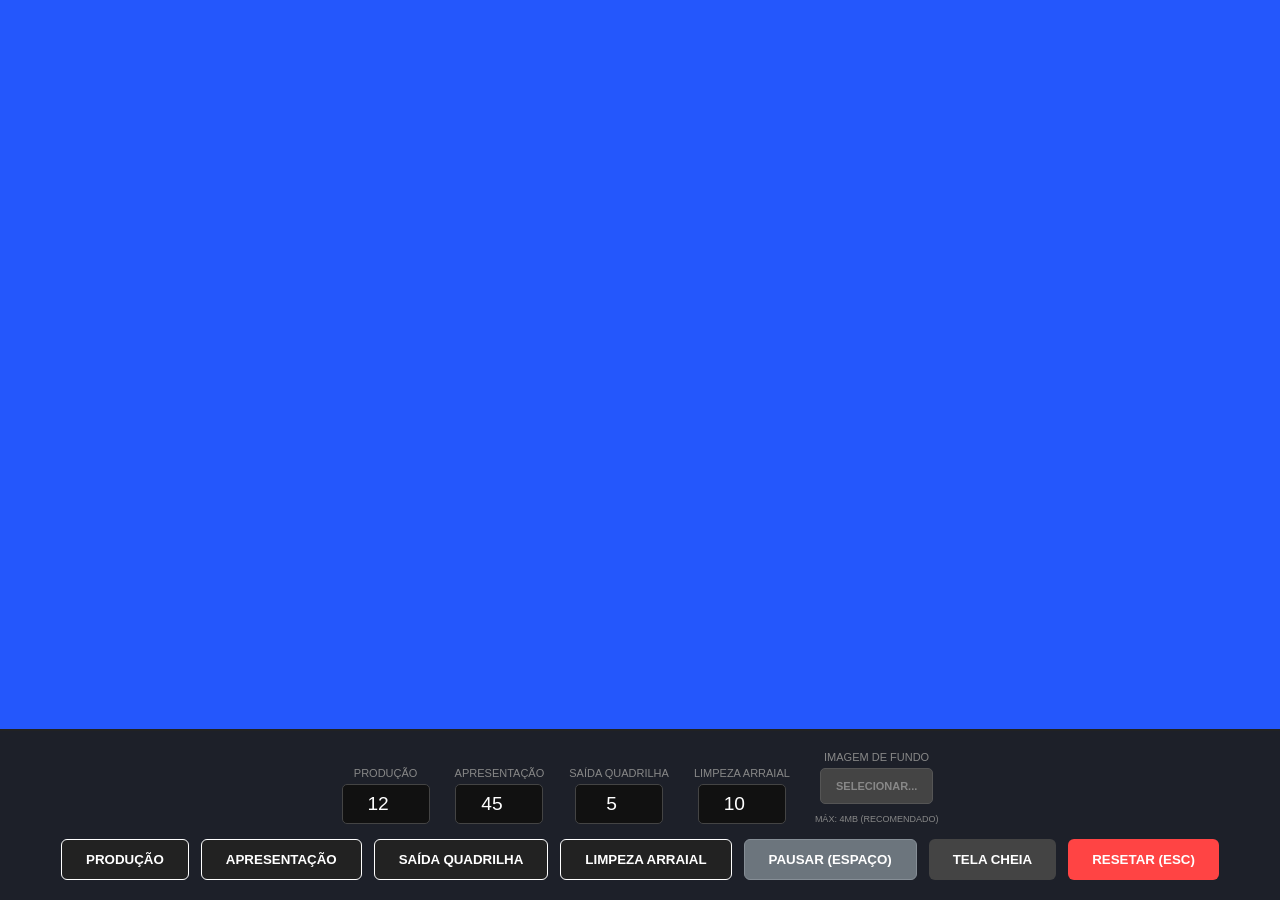
<file: index.html>
<!DOCTYPE html>
<html lang="pt-br">

<head>
    <meta charset="UTF-8">
    <meta name="viewport" content="width=device-width, initial-scale=1.0">
    <title>Cronômetro Festival de Quadrilhas</title>
    <link rel="stylesheet" href="style.css">

    <link rel="manifest" href="manifest.json">
    <meta name="theme-color" content="#2457FC">
    <meta name="apple-mobile-web-app-capable" content="yes">
</head>

<body>

    <div id="bg-image-layer"></div>

    <main id="display-layer">
        <h2 id="status-header">PRONTO</h2>
        <div id="main-timer">00:00</div>
        <div id="overtime-label">⚠️ TEMPO EXCEDIDO ⚠️</div>
    </main>

    <div id="hover-trigger" onmouseover="showUI()"></div>

    <footer id="control-layer" onmouseleave="hideUI()">
        <div class="input-row">
            <div class="input-group">
                <label>Produção</label>
                <input type="number" id="cfg-producao">
            </div>
            <div class="input-group">
                <label>Apresentação</label>
                <input type="number" id="cfg-apresentacao">
            </div>
            <div class="input-group">
                <label>Saída Quadrilha</label>
                <input type="number" id="cfg-saida">
            </div>
            <div class="input-group">
                <label>Limpeza Arraial</label>
                <input type="number" id="cfg-limpeza">
            </div>
            <div class="input-group">
                <label>Imagem de Fundo</label>
                <label for="image-uploader" class="btn-upload-label">Selecionar...</label>
                <input type="file" id="image-uploader" accept="image/*" onchange="changeBackgroundImage(event)">
                <small style="color: #888; font-size: 9px; margin-top: 5px; text-transform: uppercase;">Máx: 4MB
                    (Recomendado)</small>
            </div>
        </div>
        <div class="btn-row">
            <button class="btn-go" onclick="initTimer('PRODUÇÃO')">Produção</button>
            <button class="btn-go" onclick="initTimer('APRESENTAÇÃO')">Apresentação</button>
            <button class="btn-go" onclick="initTimer('SAÍDA QUADRILHA')">Saída Quadrilha</button>
            <button class="btn-go" onclick="initTimer('LIMPEZA ARRAIAL')">Limpeza Arraial</button>
            <button class="btn-pause" onclick="togglePause()">Pausar (Espaço)</button>
            <button class="btn-fs" onclick="toggleFS()">Tela Cheia</button>
            <button class="btn-stop" onclick="stopAll()">Resetar (ESC)</button>
        </div>
    </footer>

    <script src="script.js"></script>

    <script>
        if ('serviceWorker' in navigator) {
            window.addEventListener('load', () => {
                navigator.serviceWorker.register('./sw.js')
                    .then(reg => console.log('PWA Service Worker registrado com sucesso!', reg))
                    .catch(err => console.error('Erro ao registrar Service Worker:', err));
            });
        }
    </script>
</body>

</html>
</file>
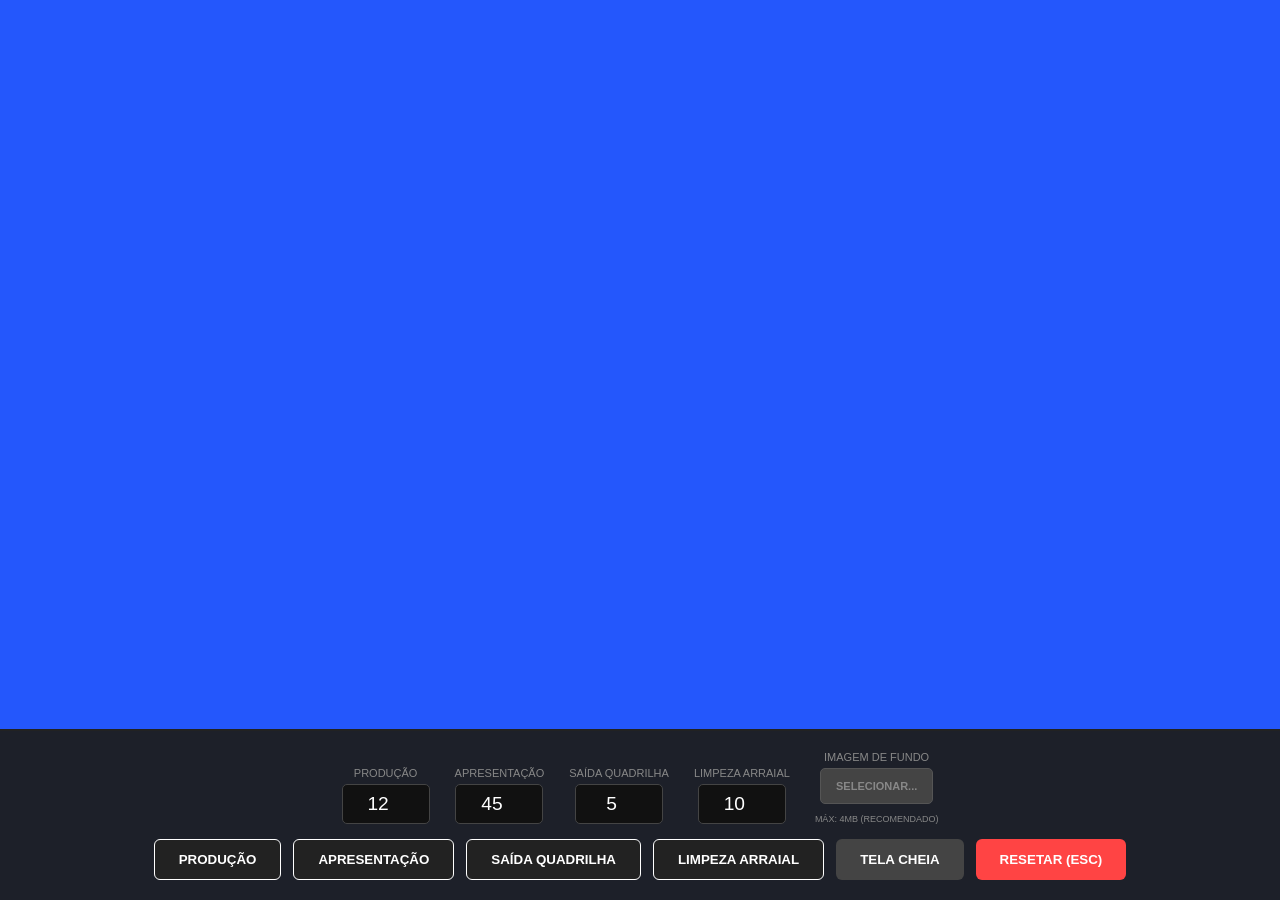
<file: BKP/index.html>
<!DOCTYPE html>
<html lang="pt-br">

<head>
    <meta charset="UTF-8">
    <meta name="viewport" content="width=device-width, initial-scale=1.0">
    <title>Cronômetro Festival de Quadrilhas</title>
    <link rel="stylesheet" href="style.css">

    <link rel="manifest" href="manifest.json">
    <meta name="theme-color" content="#2457FC">
    <meta name="apple-mobile-web-app-capable" content="yes">
</head>

<body>

    <div id="bg-image-layer"></div>

    <main id="display-layer">
        <h2 id="status-header">PRONTO</h2>
        <div id="main-timer">00:00</div>
        <div id="overtime-label">⚠️ TEMPO EXCEDIDO ⚠️</div>
    </main>

    <div id="hover-trigger" onmouseover="showUI()"></div>

    <footer id="control-layer" onmouseleave="hideUI()">
        <div class="input-row">
            <div class="input-group">
                <label>Produção</label>
                <input type="number" id="cfg-producao">
            </div>
            <div class="input-group">
                <label>Apresentação</label>
                <input type="number" id="cfg-apresentacao">
            </div>
            <div class="input-group">
                <label>Saída Quadrilha</label>
                <input type="number" id="cfg-saida">
            </div>
            <div class="input-group">
                <label>Limpeza Arraial</label>
                <input type="number" id="cfg-limpeza">
            </div>
            <div class="input-group">
                <label>Imagem de Fundo</label>
                <label for="image-uploader" class="btn-upload-label">Selecionar...</label>
                <input type="file" id="image-uploader" accept="image/*" onchange="changeBackgroundImage(event)">
                <small style="color: #888; font-size: 9px; margin-top: 5px; text-transform: uppercase;">Máx: 4MB
                    (Recomendado)</small>
            </div>
        </div>
        <div class="btn-row">
            <button class="btn-go" onclick="initTimer('PRODUÇÃO')">Produção</button>
            <button class="btn-go" onclick="initTimer('APRESENTAÇÃO')">Apresentação</button>
            <button class="btn-go" onclick="initTimer('SAÍDA QUADRILHA')">Saída Quadrilha</button>
            <button class="btn-go" onclick="initTimer('LIMPEZA ARRAIAL')">Limpeza Arraial</button>
            <button class="btn-fs" onclick="toggleFS()">Tela Cheia</button>
            <button class="btn-stop" onclick="stopAll()">Resetar (ESC)</button>
        </div>
    </footer>

    <script src="script.js"></script>

    <script>
        if ('serviceWorker' in navigator) {
            window.addEventListener('load', () => {
                navigator.serviceWorker.register('./sw.js')
                    .then(reg => console.log('PWA Service Worker registrado com sucesso!', reg))
                    .catch(err => console.error('Erro ao registrar Service Worker:', err));
            });
        }
    </script>
</body>

</html>
</file>
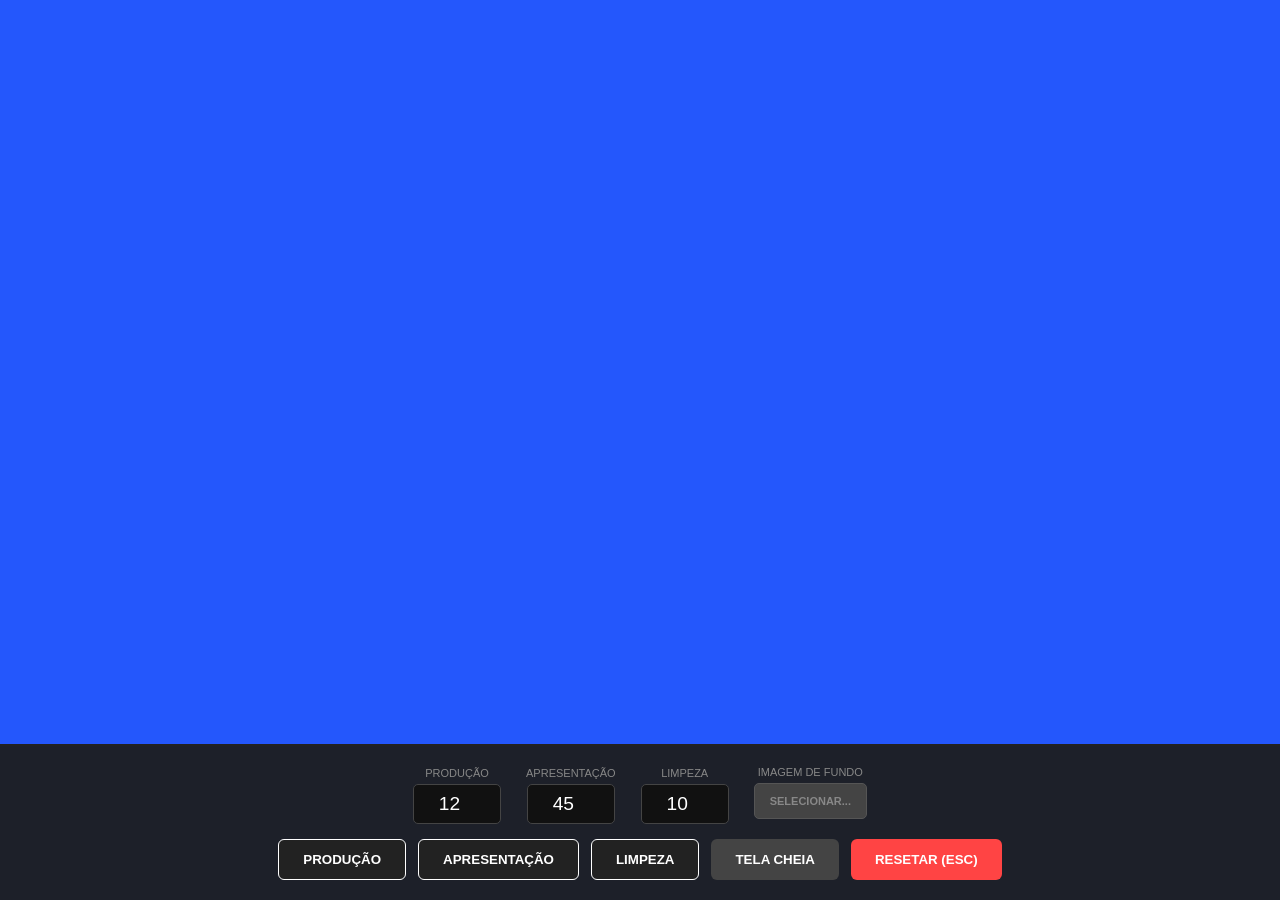
<file: BKP/04062026/index.html>
<!DOCTYPE html>
<html lang="pt-br">

<head>
    <meta charset="UTF-8">
    <meta name="viewport" content="width=device-width, initial-scale=1.0">
    <title>Cronômetro Festival de Quadrilhas</title>
    <link rel="stylesheet" href="style.css">
</head>

<body>

    <div id="bg-image-layer"></div>

    <main id="display-layer">
        <h2 id="status-header">PRONTO</h2>
        <div id="main-timer">00:00</div>
        <div id="overtime-label">⚠️ TEMPO EXCEDIDO ⚠️</div>
    </main>

    <div id="hover-trigger" onmouseover="showUI()"></div>

    <footer id="control-layer" onmouseleave="hideUI()">
        <div class="input-row">
            <div class="input-group">
                <label>Produção</label>
                <input type="number" id="cfg-producao" value="12">
            </div>
            <div class="input-group">
                <label>Apresentação</label>
                <input type="number" id="cfg-apresentacao" value="45">
            </div>
            <div class="input-group">
                <label>Limpeza</label>
                <input type="number" id="cfg-limpeza" value="10">
            </div>
            <div class="input-group">
                <label>Imagem de Fundo</label>
                <label for="image-uploader" class="btn-upload-label">Selecionar...</label>
                <input type="file" id="image-uploader" accept="image/*" onchange="changeBackgroundImage(event)">
            </div>
        </div>
        <div class="btn-row">
            <button class="btn-go" onclick="initTimer('PRODUÇÃO')">Produção</button>
            <button class="btn-go" onclick="initTimer('APRESENTAÇÃO')">Apresentação</button>
            <button class="btn-go" onclick="initTimer('LIMPEZA')">Limpeza</button>
            <button class="btn-fs" onclick="toggleFS()">Tela Cheia</button>
            <button class="btn-stop" onclick="stopAll()">Resetar (ESC)</button>
        </div>
    </footer>

    <script src="script.js"></script>
</body>

</html>
</file>
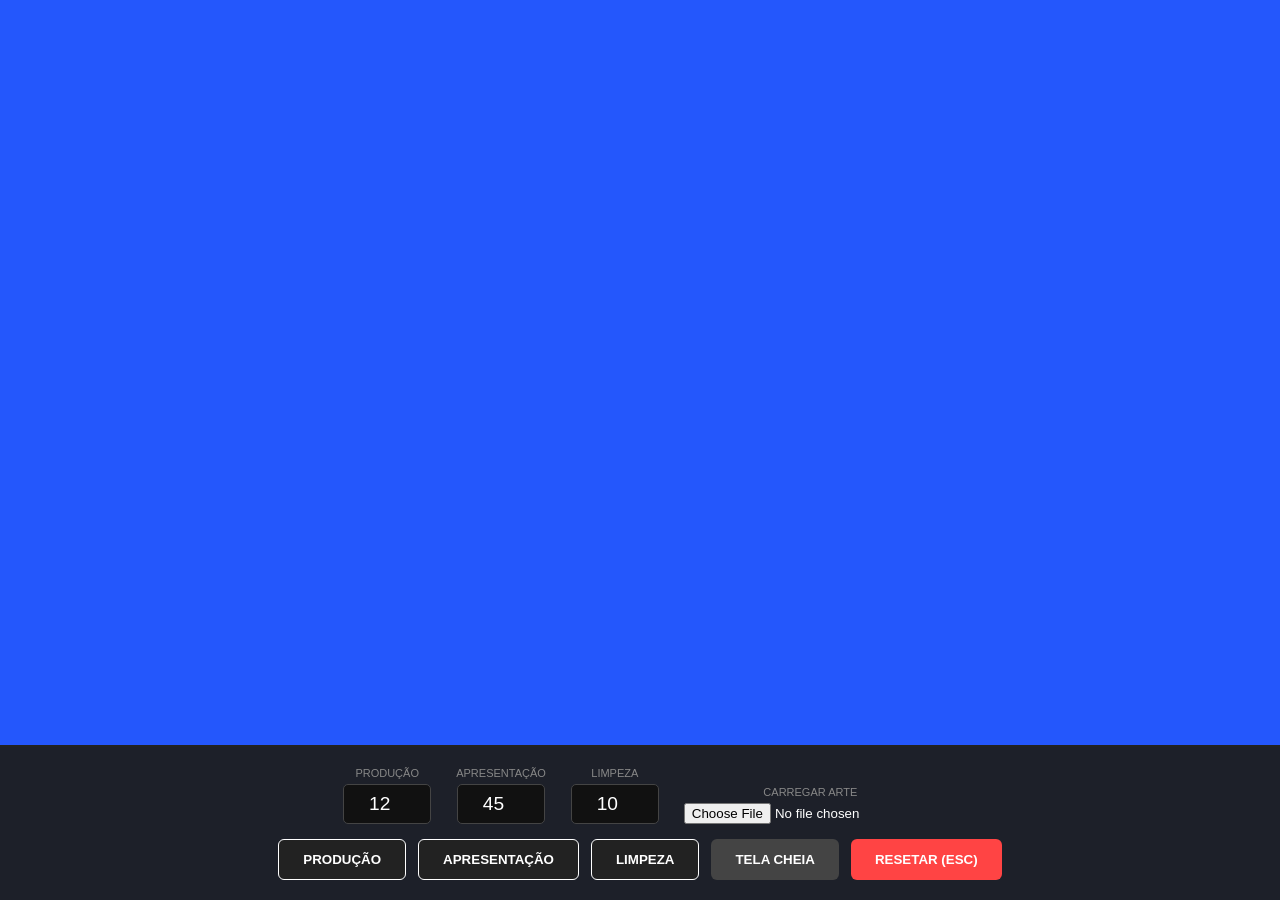
<file: BKP/index_OLD (2).html>
<!DOCTYPE html>
<html lang="pt-br">

<head>
    <meta charset="UTF-8">
    <meta name="viewport" content="width=device-width, initial-scale=1.0">
    <title>Cronômetro Festival de Quadrilhas</title>
    <link rel="stylesheet" href="style.css">
</head>

<body class="show-menu"> <!-- Inicia visível para configuração inicial -->

    <!-- Zona de detecção no topo -->
    <div id="hover-trigger" onmouseenter="showUI()"></div>

    <!-- O painel agora tem onmouseleave para fechar quando o mouse sair dele -->
    <header id="control-layer" onmouseleave="hideUI()">
        <div class="input-row">
            <div class="input-group">
                <label>Produção</label>
                <input type="number" id="cfg-producao" value="12">
            </div>
            <div class="input-group">
                <label>Apresentação</label>
                <input type="number" id="cfg-apresentacao" value="45">
            </div>
            <div class="input-group">
                <label>Limpeza</label>
                <input type="number" id="cfg-limpeza" value="10">
            </div>
            <div class="input-group">
                <label>Carregar Arte</label>
                <input type="file" id="art-upload" accept="image/*" onchange="handleArtUpload(event)">
            </div>
        </div>
        <div class="btn-row">
            <button class="btn-go" onclick="initTimer('PRODUÇÃO')">Produção</button>
            <button class="btn-go" onclick="initTimer('APRESENTAÇÃO')">Apresentação</button>
            <button class="btn-go" onclick="initTimer('LIMPEZA')">Limpeza</button>
            <button class="btn-fs" onclick="toggleFS()">Tela Cheia</button>
            <button class="btn-stop" onclick="stopAll()">Resetar (ESC)</button>
        </div>
    </header>

    <div id="viewport-container">
        <div id="art-overlay"></div>
        <main id="display-layer">
            <h2 id="status-header">PRONTO</h2>
            <div id="main-timer">00:00</div>
            <div id="overtime-label">⚠️ TEMPO EXCEDIDO ⚠️</div>
        </main>
    </div>

    <script src="script.js"></script>
</body>

</html>
</file>
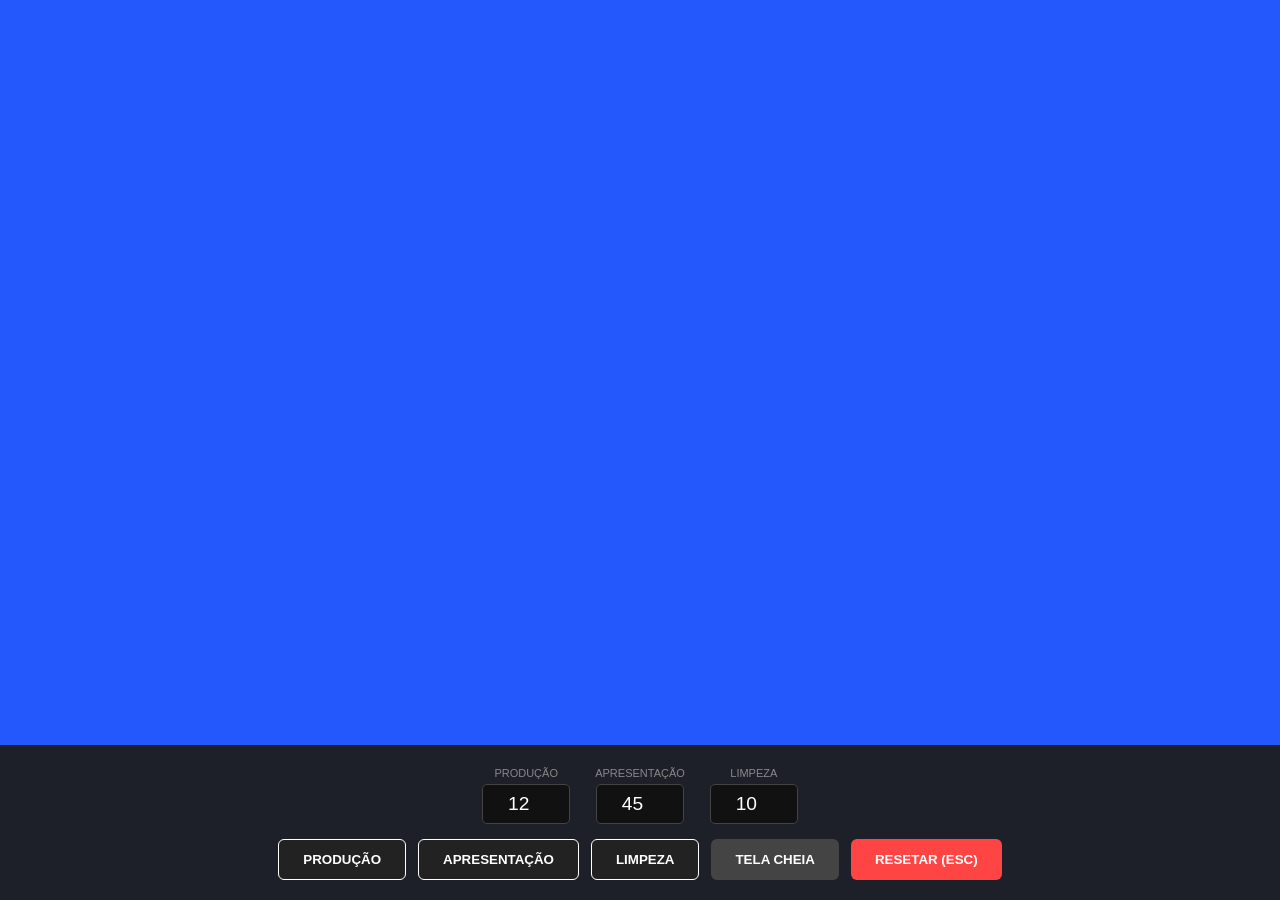
<file: BKP/index_old.html>
<!DOCTYPE html>
<html lang="pt-br">
<head>
    <meta charset="UTF-8">
    <meta name="viewport" content="width=device-width, initial-scale=1.0">
    <title>Cronômetro Festival de Quadrilhas</title>
    <link rel="stylesheet" href="style.css">
</head>
<body>

    <!-- Overlay para a Arte em Tela Cheia -->
    <div id="art-overlay"></div>

    <!-- Gatilho invisível para mostrar o menu ao passar o mouse no topo -->
    <div id="hover-trigger" onmouseover="showUI()"></div>

    <!-- Painel de Controle Superior -->
    <header id="control-layer">
        <div class="input-row">
            <div class="input-group">
                <label>Produção</label>
                <input type="number" id="cfg-producao" value="12">
            </div>
            <div class="input-group">
                <label>Apresentação</label>
                <input type="number" id="cfg-apresentacao" value="45">
            </div>
            <div class="input-group">
                <label>Limpeza</label>
                <input type="number" id="cfg-limpeza" value="10">
            </div>
        </div>
        <div class="btn-row">
            <button class="btn-go" onclick="initTimer('PRODUÇÃO')">Produção</button>
            <button class="btn-go" onclick="initTimer('APRESENTAÇÃO')">Apresentação</button>
            <button class="btn-go" onclick="initTimer('LIMPEZA')">Limpeza</button>
            <button class="btn-fs" onclick="toggleFS()">Tela Cheia</button>
            <button class="btn-stop" onclick="stopAll()">Resetar (ESC)</button>
        </div>
    </header>

    <!-- Área Principal do Cronômetro -->
    <main id="display-layer">
        <h2 id="status-header">PRONTO</h2>
        <div id="main-timer">00:00</div>
        <div id="overtime-label">⚠️ TEMPO EXCEDIDO ⚠️</div>
    </main>

    <script src="script.js"></script>
</body>
</html>
</file>
<file: style.css>
/* ==========================================================================
   PROJETO: Cronômetro Festival de Quadrilhas (PWA / Desktop)
   DATA DE VERSÃO: 23 de Junho de 2026
   @author maciohsdelima
   MODIFICAÇÃO: Estilos para o botão de pausar e feedback visual de pausa ativa.
========================================================================== 
*/

:root {
    --bg-color: #2457FC;     /* Fundo padrão (Azul) */
    --text-color: #ffffff;   /* Texto padrão (Branco) */
    --accent-color: #ffffff; 
    --warning-color: #000;    /* Texto para Reta Final (Preto) */
    --danger-color: #000;  
    
    /* Cores de fundo estáticas para os alertas */
    --success-bg: #008000;   /* Fundo Verde para Apresentação */
    --warning-bg: #ffcc00;  /* Fundo para Reta Final (Amarelo) */
    --danger-bg: #ff4444;   /* Fundo para Tempo Esgotado (Vermelho) */
    --orange-bg: #ff7b00;   /* Fundo Laranja para Saída e Limpeza Arraial */
}

body {
    background-color: var(--bg-color);
    color: var(--text-color);
    font-family: sans-serif, 'Segoe UI', Tahoma, Geneva, Verdana;
    margin: 0;
    display: flex;
    flex-direction: column;
    align-items: center;
    justify-content: center;
    height: 100vh;
    overflow: hidden;
    position: relative;
    transition: background-color 0.5s ease;
}

/* Camada da Imagem de Fundo */
#bg-image-layer {
    position: absolute;
    top: 0;
    left: 0;
    width: 100%;
    height: 100%;
    background-size: cover;
    background-position: center;
    background-repeat: no-repeat;
    z-index: 1;
    opacity: 1;
    transition: opacity 0.5s ease;
}

/* Esconde a imagem de fundo quando qualquer contagem inicia */
body.counting #bg-image-layer {
    opacity: 0;
    pointer-events: none;
}

/* Classes de estado aplicadas pelo JS */
body.bg-success { background-color: var(--success-bg); }
body.bg-warning { background-color: var(--warning-bg); }
body.bg-danger { background-color: var(--danger-bg); }
body.bg-orange { background-color: var(--orange-bg); }

#display-layer {
    display: flex;
    flex-direction: column;
    align-items: center;
    justify-content: center;
    text-align: center;
    width: 100%;
    height: 100%;
    z-index: 2;
    opacity: 0;
    transition: opacity 0.5s ease, filter 0.3s ease;
}

body.counting #display-layer {
    opacity: 1;
}

/* Efeito visual opcional quando o cronômetro estiver pausado */
body.paused-state #display-layer {
    opacity: 0.5;
    filter: blur(1px);
}

#control-layer {
    position: fixed;
    bottom: 0;
    width: 100%;
    background: rgba(30, 30, 30, 0.95);
    padding: 20px 0;
    display: flex;
    flex-direction: column;
    align-items: center;
    gap: 15px;
    z-index: 100;
    transition: transform 0.4s cubic-bezier(0.4, 0, 0.2, 1);
    border-top: 2px solid #222;
}

.hidden-ui #control-layer {
    transform: translateY(100%);
}

.input-row { display: flex; gap: 25px; align-items: flex-end; }

.input-group {
    display: flex;
    flex-direction: column;
    align-items: center;
}

.input-group label {
    font-size: 11px;
    text-transform: uppercase;
    color: #888;
    margin-bottom: 5px;
}

.input-group input[type="number"] {
    background: #111;
    border: 1px solid #444;
    color: var(--accent-color);
    padding: 8px;
    width: 70px;
    text-align: center;
    font-size: 1.2rem;
    border-radius: 5px;
}

#image-uploader {
    display: none;
}

.btn-upload-label {
    background: #444;
    color: white;
    padding: 11px 15px;
    font-size: 0.9rem;
    font-weight: bold;
    border-radius: 5px;
    cursor: pointer;
    text-transform: uppercase;
    border: 1px solid #555;
    transition: background 0.2s;
}

.btn-upload-label:hover {
    background: #555;
}

#status-header {
    font-size: 2.5rem;
    text-transform: uppercase;
    letter-spacing: 10px;
    color: var(--text-color);
    margin: 0;
    transition: color 0.3s ease;
}

#main-timer {
    font-family: 'Courier New', Courier, monospace;
    font-size: 25vw;
    font-weight: bold;
    margin: 0;
    line-height: 0.9;
    color: var(--text-color);
    transition: color 0.3s ease;
}

#overtime-label {
    display: inline-block;
    background: #ff4444;
    color: white;
    padding: 10px 50px;
    font-size: 2rem;
    font-weight: bold;
    border-radius: 50px;
    margin-top: 20px;
    visibility: hidden;
}

.btn-row { display: flex; gap: 12px; }

button {
    padding: 12px 24px;
    cursor: pointer;
    font-weight: bold;
    border-radius: 6px;
    border: none;
    text-transform: uppercase;
}

.btn-go { background: #222; color: #ffffff; border: 1px solid #ffffff; }
.btn-stop { background: #ff4444; color: white; }
.btn-fs { background: #444; color: white; }

/* Estilo do novo botão de Pausa */
.btn-pause {
    background: #6c757d;
    color: #ffffff;
    border: 1px solid #868e96;
    transition: background 0.2s;
}
.btn-pause:hover {
    background: #5a6268;
}

#hover-trigger {
    position: fixed;
    bottom: 0;
    width: 100%;
    height: 30px;
    z-index: 101;
}
</file>
<file: BKP/style.css>
:root {
    --bg-color: #2457FC;     /* Fundo padrão (Azul) */
    --text-color: #ffffff;   /* Texto padrão (Branco) */
    --accent-color: #ffffff; 
    --warning-color: #000;    /* Texto para Reta Final (Preto) */
    --danger-color: #000;  
    
    /* Cores de fundo estáticas para os alertas */
    --success-bg: #008000;   /* Fundo Verde para Apresentação */
    --warning-bg: #ffcc00;  /* Fundo para Reta Final (Amarelo) */
    --danger-bg: #ff4444;   /* Fundo para Tempo Esgotado (Vermelho) */
    --orange-bg: #ff7b00;   /* NOVO: Fundo Laranja para Saída e Limpeza Arraial */
}

body {
    background-color: var(--bg-color);
    color: var(--text-color);
    font-family: sans-serif, 'Segoe UI', Tahoma, Geneva, Verdana;
    margin: 0;
    display: flex;
    flex-direction: column;
    align-items: center;
    justify-content: center;
    height: 100vh;
    overflow: hidden;
    position: relative;
    transition: background-color 0.5s ease;
}

/* Camada da Imagem de Fundo */
#bg-image-layer {
    position: absolute;
    top: 0;
    left: 0;
    width: 100%;
    height: 100%;
    background-size: cover;
    background-position: center;
    background-repeat: no-repeat;
    z-index: 1;
    opacity: 1;
    transition: opacity 0.5s ease;
}

/* Esconde a imagem de fundo quando qualquer contagem inicia */
body.counting #bg-image-layer {
    opacity: 0;
    pointer-events: none;
}

/* Classes de estado aplicadas pelo JS */
body.bg-success { background-color: var(--success-bg); }
body.bg-warning { background-color: var(--warning-bg); }
body.bg-danger { background-color: var(--danger-bg); }
body.bg-orange { background-color: var(--orange-bg); } /* NOVO: Classe para aplicar o fundo laranja */

#display-layer {
    display: flex;
    flex-direction: column;
    align-items: center;
    justify-content: center;
    text-align: center;
    width: 100%;
    height: 100%;
    z-index: 2; /* Mantém o texto acima da imagem */
    opacity: 0;
    transition: opacity 0.5s ease; /* Transição suave para o texto aparecer/sumir */
}

/* O cronômetro e textos só aparecem quando uma contagem estiver rodando */
body.counting #display-layer {
    opacity: 1;
}

#control-layer {
    position: fixed;
    bottom: 0;
    width: 100%;
    background: rgba(30, 30, 30, 0.95);
    padding: 20px 0;
    display: flex;
    flex-direction: column;
    align-items: center;
    gap: 15px;
    z-index: 100;
    transition: transform 0.4s cubic-bezier(0.4, 0, 0.2, 1);
    border-top: 2px solid #222;
}

.hidden-ui #control-layer {
    transform: translateY(100%);
}

.input-row { display: flex; gap: 25px; align-items: flex-end; }

.input-group {
    display: flex;
    flex-direction: column;
    align-items: center;
}

.input-group label {
    font-size: 11px;
    text-transform: uppercase;
    color: #888;
    margin-bottom: 5px;
}

.input-group input[type="number"] {
    background: #111;
    border: 1px solid #444;
    color: var(--accent-color);
    padding: 8px;
    width: 70px;
    text-align: center;
    font-size: 1.2rem;
    border-radius: 5px;
}

#image-uploader {
    display: none; /* Esconde o input original */
}

.btn-upload-label {
    background: #444;
    color: white;
    padding: 11px 15px;
    font-size: 0.9rem;
    font-weight: bold;
    border-radius: 5px;
    cursor: pointer;
    text-transform: uppercase;
    border: 1px solid #555;
    transition: background 0.2s;
}

.btn-upload-label:hover {
    background: #555;
}

#status-header {
    font-size: 2.5rem;
    text-transform: uppercase;
    letter-spacing: 10px;
    color: var(--text-color);
    margin: 0;
    transition: color 0.3s ease;
}

#main-timer {
    font-family: 'Courier New', Courier, monospace;
    font-size: 25vw;
    font-weight: bold;
    margin: 0;
    line-height: 0.9;
    color: var(--text-color);
    transition: color 0.3s ease;
}

#overtime-label {
    display: inline-block;
    background: #ff4444;
    color: white;
    padding: 10px 50px;
    font-size: 2rem;
    font-weight: bold;
    border-radius: 50px;
    margin-top: 20px;
    visibility: hidden;
}

.btn-row { display: flex; gap: 12px; }

button {
    padding: 12px 24px;
    cursor: pointer;
    font-weight: bold;
    border-radius: 6px;
    border: none;
    text-transform: uppercase;
}

.btn-go { background: #222; color: #ffffff; border: 1px solid #ffffff; }
.btn-stop { background: #ff4444; color: white; }
.btn-fs { background: #444; color: white; }

#hover-trigger {
    position: fixed;
    bottom: 0;
    width: 100%;
    height: 30px;
    z-index: 101;
}
</file>
<file: BKP/04062026/style.css>
:root {
    --bg-color: #2457FC;     /* Fundo padrão (Azul) */
    --text-color: #ffffff;   /* Texto padrão (Branco) */
    --accent-color: #ffffff; 
    --warning-color: #000;    /* Texto para Reta Final (Preto) */
    --danger-color: #000;  
    
    /* Cores de fundo estáticas para os alertas */
    --success-bg: #008000;   /* Fundo Verde para Apresentação */
    --warning-bg: #ffcc00;  /* Fundo para Reta Final (Amarelo) */
    --danger-bg: #ff4444;   /* Fundo para Tempo Esgotado (Vermelho) */
}

body {
    background-color: var(--bg-color);
    color: var(--text-color);
    font-family: sans-serif, 'Segoe UI', Tahoma, Geneva, Verdana;
    margin: 0;
    display: flex;
    flex-direction: column;
    align-items: center;
    justify-content: center;
    height: 100vh;
    overflow: hidden;
    position: relative;
    transition: background-color 0.5s ease;
}

/* Camada da Imagem de Fundo */
#bg-image-layer {
    position: absolute;
    top: 0;
    left: 0;
    width: 100%;
    height: 100%;
    background-size: cover;
    background-position: center;
    background-repeat: no-repeat;
    z-index: 1;
    opacity: 1;
    transition: opacity 0.5s ease;
}

/* Esconde a imagem de fundo quando qualquer contagem inicia */
body.counting #bg-image-layer {
    opacity: 0;
    pointer-events: none;
}

/* Classes de estado aplicadas pelo JS */
body.bg-success { background-color: var(--success-bg); }
body.bg-warning { background-color: var(--warning-bg); }
body.bg-danger { background-color: var(--danger-bg); }

#display-layer {
    display: flex;
    flex-direction: column;
    align-items: center;
    justify-content: center;
    text-align: center;
    width: 100%;
    height: 100%;
    z-index: 2; /* Mantém o texto acima da imagem */
    
    /* NOVO: Começa invisível para dar lugar à imagem limpa */
    opacity: 0;
    transition: opacity 0.5s ease; /* Transição suave para o texto aparecer/sumir */
}

/* NOVO: O cronômetro e textos só aparecem quando uma contagem estiver rodando */
body.counting #display-layer {
    opacity: 1;
}

#control-layer {
    position: fixed;
    bottom: 0;
    width: 100%;
    background: rgba(30, 30, 30, 0.95);
    padding: 20px 0;
    display: flex;
    flex-direction: column;
    align-items: center;
    gap: 15px;
    z-index: 100;
    transition: transform 0.4s cubic-bezier(0.4, 0, 0.2, 1);
    border-top: 2px solid #222;
}

.hidden-ui #control-layer {
    transform: translateY(100%);
}

.input-row { display: flex; gap: 25px; align-items: flex-end; }

.input-group {
    display: flex;
    flex-direction: column;
    align-items: center;
}

.input-group label {
    font-size: 11px;
    text-transform: uppercase;
    color: #888;
    margin-bottom: 5px;
}

.input-group input[type="number"] {
    background: #111;
    border: 1px solid #444;
    color: var(--accent-color);
    padding: 8px;
    width: 70px;
    text-align: center;
    font-size: 1.2rem;
    border-radius: 5px;
}

/* NOVO: Estilização do seletor customizado de imagem */
#image-uploader {
    display: none; /* Esconde o input original feio */
}

.btn-upload-label {
    background: #444;
    color: white;
    padding: 11px 15px;
    font-size: 0.9rem;
    font-weight: bold;
    border-radius: 5px;
    cursor: pointer;
    text-transform: uppercase;
    border: 1px solid #555;
    transition: background 0.2s;
}

.btn-upload-label:hover {
    background: #555;
}

#status-header {
    font-size: 2.5rem;
    text-transform: uppercase;
    letter-spacing: 10px;
    color: var(--text-color);
    margin: 0;
    transition: color 0.3s ease;
}

#main-timer {
    font-family: 'Courier New', Courier, monospace;
    font-size: 25vw;
    font-weight: bold;
    margin: 0;
    line-height: 0.9;
    color: var(--text-color);
    transition: color 0.3s ease;
}

#overtime-label {
    display: inline-block;
    background: #ff4444;
    color: white;
    padding: 10px 50px;
    font-size: 2rem;
    font-weight: bold;
    border-radius: 50px;
    margin-top: 20px;
    visibility: hidden;
}

.btn-row { display: flex; gap: 12px; }

button {
    padding: 12px 24px;
    cursor: pointer;
    font-weight: bold;
    border-radius: 6px;
    border: none;
    text-transform: uppercase;
}

.btn-go { background: #222; color: #ffffff; border: 1px solid #ffffff; }
.btn-stop { background: #ff4444; color: white; }
.btn-fs { background: #444; color: white; }

#hover-trigger {
    position: fixed;
    bottom: 0;
    width: 100%;
    height: 30px;
    z-index: 101;
}
</file>
